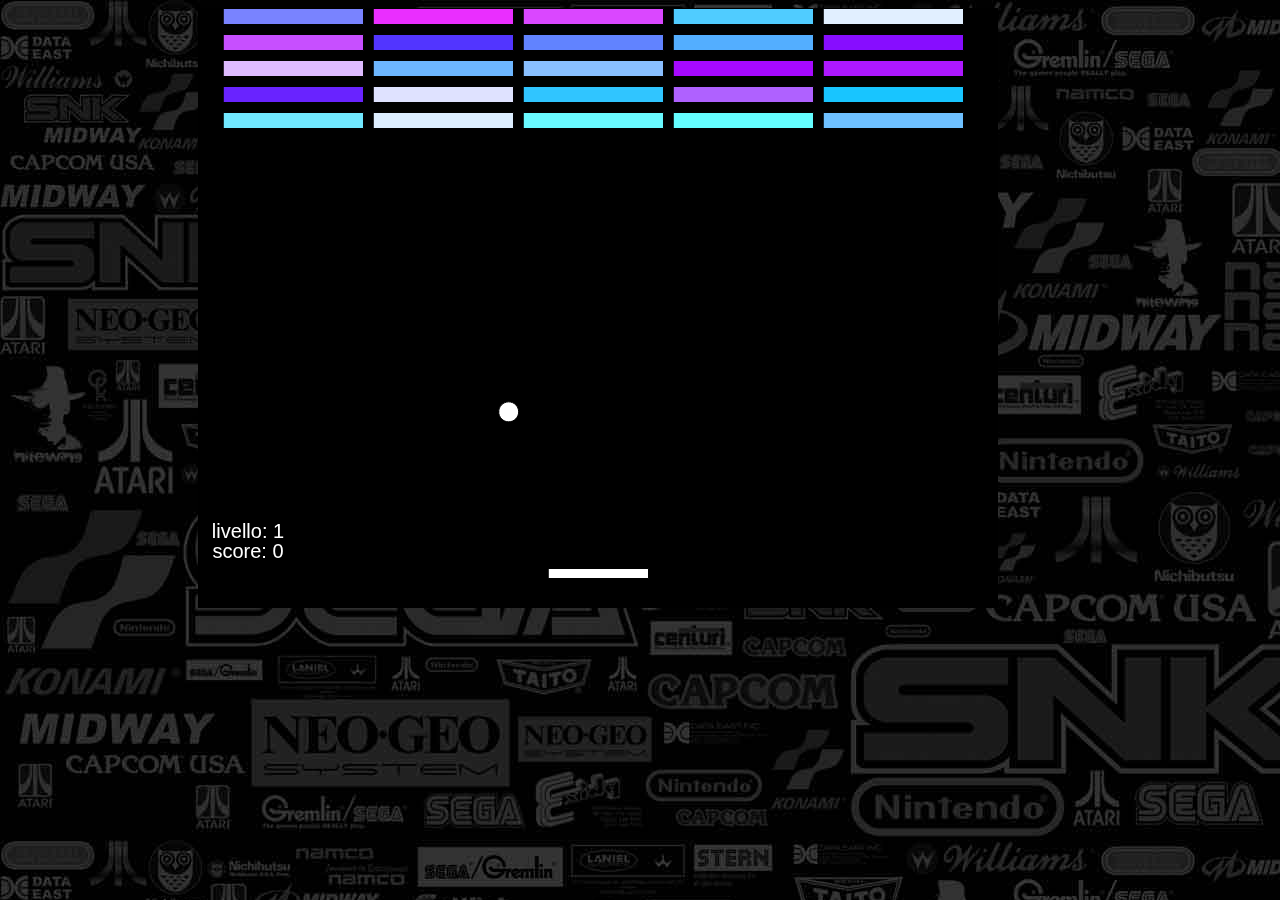
<file: Breakout/index.html>
<!DOCTYPE html>
<head>
  <title>Breakout</title>
  <!--Richiamo la libreria p5-->
  <script type="text/javascript" src="../lib/p5/p5.min.js"></script>
  <!--Richiamo il js del gioco--> 
  <script type="text/javascript" src="sketch.js"></script>
  <!--Richiamo il js dell'oggetto palla--> 
  <script type="text/javascript" src="Ball.js"></script>
  <!--Richiamo il js dell'oggetto blocco--> 
  <script type="text/javascript" src="Block.js"></script>
  <style>
	body{
		background-image: url("../Menu/img/arcade-background.jpg");
	
	}
	
	canvas{
		margin-left:15%;
	}
	
  </style>
  
</head>
</file>
